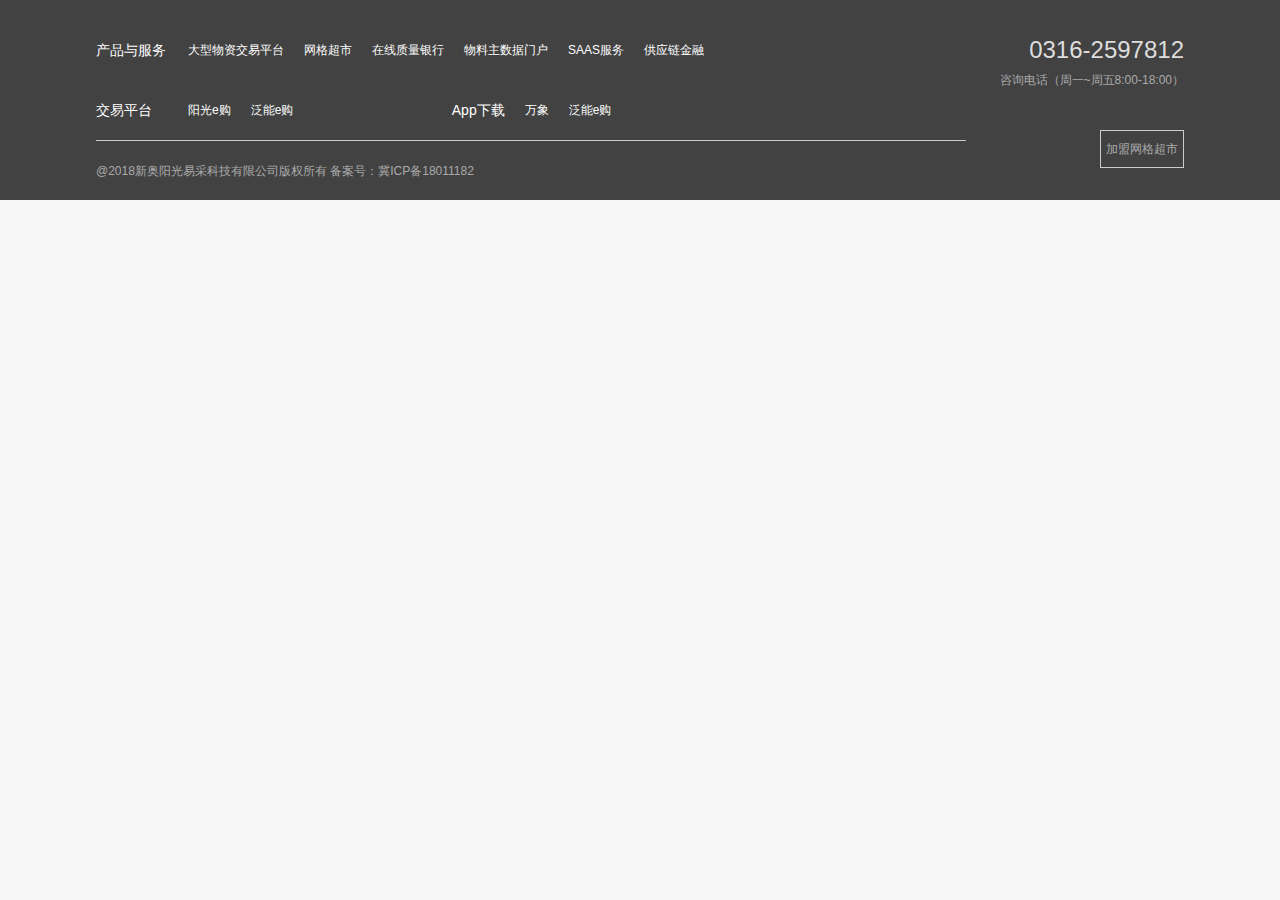
<file: 首页/foot.html>
<!DOCTYPE html>
<html>
	<head>
		<meta charset="UTF-8">
		<title></title>
		<link rel="stylesheet" href="http://static.qingtian.ygego.dev1/static/base/css3.0/base_WXorange.css">
		<link rel="stylesheet" href="css/base_WXorange.css" />
		<!--<link rel="stylesheet" href="css/headfoot.css" />-->
		<link rel="stylesheet" href="css/index.css" />
		<script type="text/javascript" src="js/jquery.js" ></script>
		<script type="text/javascript" src="js/public.js" ></script>
		<script type="text/javascript" src="js/docassistant.js" ></script>
		<script type="text/javascript" src="js/reqConfig.js" ></script>
		<style type="text/css">
			.qq a{
				color: #FFFFFF;
			}
		</style>
	</head>
	<body>
		<div class="indexBox_foot">
				<div class="indexBox_foot_part">
					<div class="indexBox_foot_part_leftPart">
						<div class="" style="border-bottom: 1px solid #ccc;">
							<dl class="dlOne" style="overflow: hidden;">
								<dt>产品与服务</dt>
								<dd class="qq"><a>大型物资交易平台</a></dd>
								<dd class="qq"><a>网格超市</a></dd>
								<dd class="qq"><a>在线质量银行</a></dd>
								<dd class="qq"><a>物料主数据门户</a></dd>
								<dd class="qq"><a>SAAS服务</a></dd>
								<dd class="qq"><a>供应链金融</a></dd>
							</dl>
							<dl class="dlTwo" style="overflow: hidden;">
								<dt>交易平台</dt>
								<dd class="qq"><a class="transaction" href="javascript:;">阳光e购</a></dd>
								<dd class="qq"><a href="javascript:;">泛能e购</a></dd>
								<dd class="qq"></dd>
								<dd class="qq" style="margin-left: 18.2%;font-size: 14px;color: #FFFFFF;letter-spacing: 0;"><a>App下载</a></dd>
								<dd class="qq"><a>万象</a></dd>
								<dd class="qq"><a href="javascript:;">泛能e购</a></dd>
							</dl>
						</div>
						<p style="padding-top: 20px;color: #aaa;">
							<span id="">
								@2018新奥阳光易采科技有限公司版权所有 备案号：冀ICP备18011182
							</span>
						</p>
					</div>
					<div class="indexBox_foot_part_rightPart">
						<p id="tle">
							0316-2597812
						</p>
						<p id="time">
							咨询电话（周一~周五8:00-18:00）
						</p>
						<a style="float: right;margin-left: 51px;"> 加盟网格超市</a>
					</div>
				</div>
			</div>
	</body>
</html>
</file>
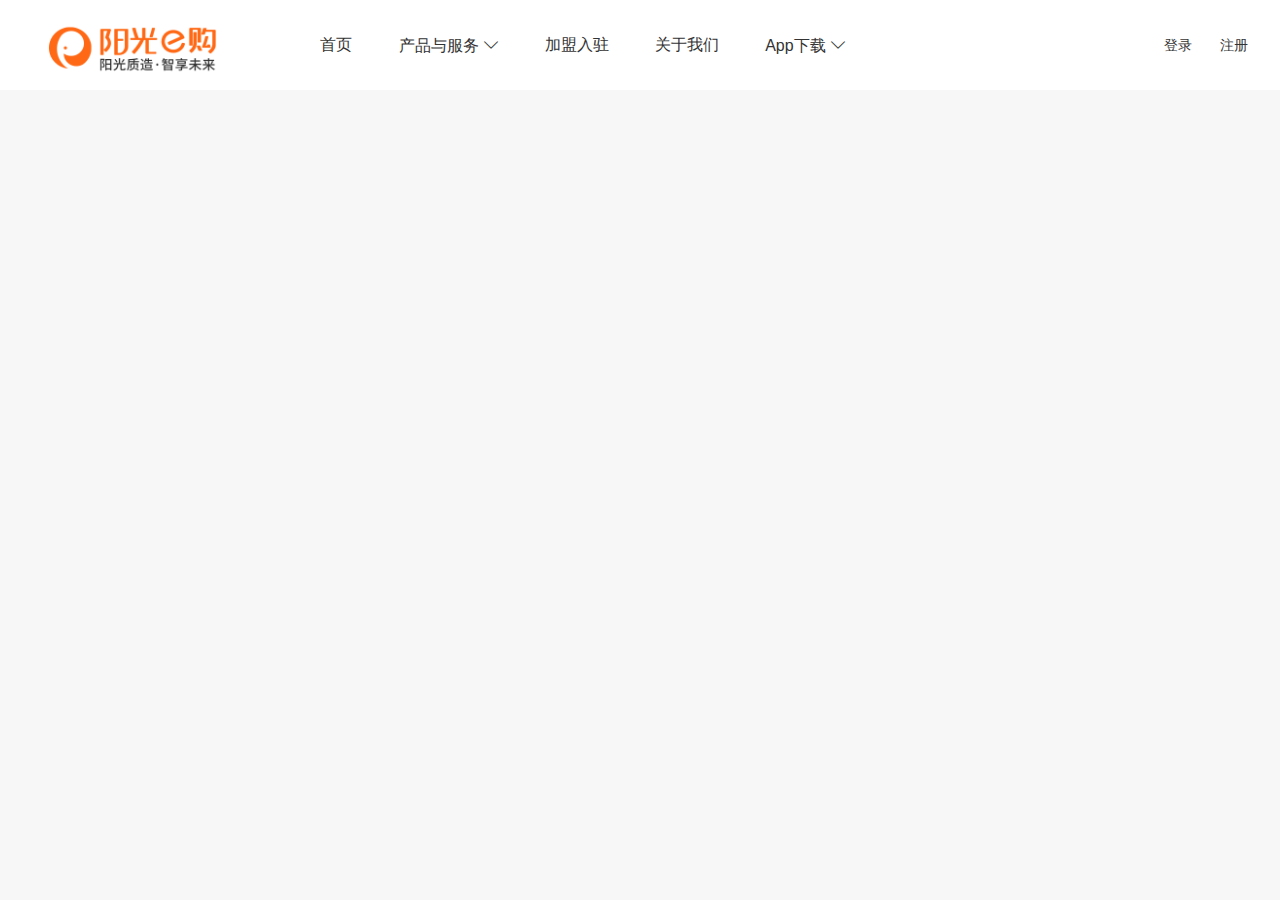
<file: 首页/head.html>
<!DOCTYPE html>
<html>
	<head>
		<meta charset="UTF-8">
		<title></title>
		<link rel="stylesheet" href="css/base_WXorange.css" />
		<link rel="stylesheet" href="iconfont/iconfont.css" />
		<link rel="stylesheet" href="css/index.css" />
		<script type="text/javascript" src="js/jquery.js" ></script>
		<script type="text/javascript" src="js/public.js" ></script>
		<script type="text/javascript" src="js/docassistant.js" ></script>
		<script type="text/javascript" src="js/reqConfig.js" ></script>
		
		
		<script type="text/javascript">
			
//			$(function(){
//				console.log(window.location.href)
//				$("#logon").on("click",function(){
//		        	jumpUrl(goHref("http://business-workbench.qingtian.ygego.dev1/wanxiang/memberManage/curPub/html-www-gulp/loginIndex.html?jumpPath="+encodeURIComponent(window.location.href)),1,0)	
//	            })
//			
//				
//				if(jsonReqHeaderData.sid!=""){
//				    getAjaxResult("/rest/api/26463/baseInfo", "POST",{}, "userinfo(data)");
//				    $('.baseInfo').css({'display':'block'})
//				    $('.loginBox').css({'display':'none'})
//				    var urlCode = jsonReqHeaderData.sid;
//					$(".daxing").on("click",function(){
////						console.log(urlCode)
//						jumpUrl('http://localhost:8051/static/project/subpage/html-www/productService.html?sid='+urlCode,1,0)
//					})
//				}
////				setCookie("sid",sid,jsonReqHeaderData);
//				
//			})
//			
//			function userinfo (data) {
//				
//				var datas = JSON.parse(data)
//				console.log(datas)
//				$('#InfoBox').text(datas.rspBody.accountName)
//			}
//			$(function(){
//					$("#register").on("click",function(){
//		        	jumpUrl(goHref("http://business-workbench.qingtian.ygego.dev1/wanxiang/memberManage/curPub/html-www-gulp/userRegistered.html?jumpPath="+encodeURIComponent(window.location.href)),1,0)	
//	         })
//			})
			
		</script>
	</head>
	<body>
		<div class="indexBox_head">
				<div class="indexBox_head_logo fl" style="width: 172px;">
					<a><img src="img/logo.png"/></a>
				</div>
				<div class="indexBox_head_nav fl">
					<ul>
						<li><a class="bb">首页</a></li>
						<li class="pullDown">
							<a class="bb">
								<span id="">
									产品与服务
								</span>
								<i class="icon iconfont ego-down_16px"></i>
							</a>
							<ul class="pullDownList">
								<li><a class="bb daxing" href="javascript:;">大型物资设备交易平台</a></li>
								<li><a class="bb">网格超市</a></li>
								<li><a class="bb">在线质量数据银行</a></li>
								<li><a class="bb">物料主数据门户</a></li>
								<li><a class="bb">SAAS应用</a></li>
								<li><a class="bb">供应链应用</a></li>
							</ul>
						</li>
						<li><a class="bb">加盟入驻</a></li>
						<li><a class="bb">关于我们</a></li>
						<li class="appPullDown">
							<a class="bb" href="javascript:;">
								<span id="">
									App下载
								</span>
								<i class="icon iconfont ego-down_16px"></i>
							</a>
							<ul class="appPullDownList">
								<li><a class="bb">万象</a></li>
								<li><a class="bb">阳光智库</a></li>
							</ul>
						</li>
					</ul>
				</div>
				<div class="indexBox_head_login loginBox fr" style="width: 7%;">
					<a id="logon" style="margin-right: 25px;" href="javascript:;">登录</a>
					<a id="register" href="javascript:;">注册</a>
				</div>
				<div class="indexBox_head_login baseInfo fr" style="color: orange; width: 7%;display: none;height: 100%;line-height: 90px;">
					你好
					<span id="InfoBox" style="color: #000000;">
						
					</span>
				<div>
			</div>
			
	</body>
</html>
</file>
<file: 首页/css/base_WXorange.css>
@charset "UTF-8";
/*注意，同一色值可能出现两次，请选用正确的色值。如背景颜色#f7f7f7清用$bf7,不能用cf7*/
/*肤色主调色*/
/*常用公共颜色，背景色和字体颜色统一的*/
/* c1-c4是当前主题色的渐进色 */
/*非渐进色*/
/*deep green*/
/*very deep green*/
/*deep yellow*/
/*deep red*/
/*light green*/
/*light yellow*/
/*light red*/
/*light pink*/
/*字体颜色 可能出现字体颜色变，但背景对应色不变的。例如字体ccc变为字体ddd，但背景色ccc不变的情况*/
/*背景颜色*/
/*元素特有颜色,比如输入框边框，表格边框*/
/*按钮/输入框边框*/
/*按钮/输入框边框*/
/*按钮/输入框边框*/
/* =============== 重新定义Html元素 =============== */
html, body, div, ul, ol, li, dl, dt, dd, h1, h2, h3, h4, h5, h6, pre, form, p, blockquote, fieldset, input { padding: 0; margin: 0; list-style: none; }

h1, h2, h3, h4, h5, h6, b, pre, code, address, caption, cite, code, em, strong, table, th, td { font-size: 1em; font-style: normal; font-weight: normal; }

strong { font-weight: bold; }

ul, ol { list-style: none outside none; }

fieldset, img { border: medium none; vertical-align: middle; }

caption, th { text-align: left; }

table { border-collapse: collapse; border-spacing: 0; }

body { font: 12px/20px "Microsoft Yahei", arial, 宋体, "Helvetica Neue", Helvetica, STHeiTi, sans-serif; color: #333; background: #f7f7f7 none repeat scroll 0 0; min-width: 1200px; }

input, select, textarea, button { font: 12px/20px "Microsoft Yahei", Tahoma, Helvetica, Arial, "\5b8b\4f53", sans-serif; }

i, cite, em { font-style: normal; /*color:$mc;*/ }

input, button, select, textarea { outline: none; border-style: none; }

button, input[type="button"] { cursor: pointer; }

button:disabled, input[type="button"]:disabled { background-color: #e5e5e5; }

input::-webkit-input-placeholder, textarea::-webkit-input-placeholder { color: #ccc; font-family: "Microsoft Yahei", "Helvetica Neue", Helvetica, Arial, sans-serif; }

input:-moz-placeholder, textarea:-moz-placeholder { color: #ccc; font-family: "Microsoft Yahei", "Helvetica Neue", Helvetica, Arial, sans-serif; }

input::-moz-placeholder, textarea::-moz-placeholder { color: #ccc; font-family: "Microsoft Yahei", "Helvetica Neue", Helvetica, Arial, sans-serif; }

input:-ms-input-placeholder, textarea:-ms-input-placeholder { color: #ccc; font-family: "Microsoft Yahei", "Helvetica Neue", Helvetica, Arial, sans-serif; }

input[type="text"]:focus, input[type="password"]:focus, input.text:focus, input.password:focus, textarea:focus { color: #333; border-color: #ff6915; box-shadow: 0 0 0 2px rgba(241, 68, 0, 0.15); outline: 0 none; }

html { /*min-height:101%;*/ }

/* 链接 */
a { color: #ff6915; text-decoration: none; outline: medium none; -webkit-transition-property: color; -webkit-transition-duration: 0.3s; -webkit-transition-timing-function: ease; }

a:link, a:visited, a:active { text-decoration: none; }

a:hover { text-decoration: underline; color: #ff6915; }

a.link-grey { text-decoration: underline; color: #666 !important; }

a.link-grey:hover { color: #ff6915 !important; text-decoration: underline; }

a.link-33 { text-decoration: none; color: #333; }

a.link-33:hover { color: #ff6915; }

a.link-33-line { text-decoration: underline; color: #333; }

a.link-33-line:hover { color: #ff6915; }

a.link-66 { text-decoration: underline; color: #666; }

a.link-66:hover { color: #ff6915; }

a.link-epgrey { color: #5B6E84; }

a.link-epgrey:hover { color: #5B6E84; text-decoration: underline; }

/* 超出隐藏（需要再设置宽高） */
.over_hidden { display: block; overflow-x: hidden; overflow-y: hidden; text-overflow: ellipsis; white-space: nowrap; }

/* input放大by input_max.js */
.parentCls { display: inline-block; *display: inline; *zoom: 1; }

.js-max-input { font-size: 20px; color: #F40; background: #FFFAE5; white-space: nowrap; padding: 7px; border: solid 1px #FFD2B2; }

/* Clearfix,避免因子元素浮动而导致的父元素高度缺失能问题 */
.clearfix { *zoom: 1; }

.clearfix:after, .clearfix:before { content: " "; display: table; }

.clearfix:after { height: 0; line-height: 0; visibility: hidden; clear: both; }

.clearfix:after, .clearfix:before { content: " "; display: table; }

.clearfix:after { height: 0; line-height: 0; visibility: hidden; clear: both; }

html[xmlns] .clearfix { display: block; }

* html .clearfix { height: 1%; }

* + html .clearfix { height: 1%; }

time { color: #777; }

/* ========================== 为旧版本浏览器格式化Html5元素 ========================== */
article, aside, dialog, footer, header, section, footer, nav, figure, menu { display: block; }

/*文字排版
******************************/
.f12 { font-size: 12px !important; }

.f13 { font-size: 13px !important; }

.f14 { font-size: 14px !important; }

.f16 { font-size: 16px !important; }

.f18 { font-size: 18px !important; }

.f20 { font-size: 20px !important; }

.f24 { font-size: 24px !important; }

.fb { font-weight: bold !important; }

.fn { font-weight: normal !important; }

.t2 { text-indent: 2em; }

.lh150 { line-height: 150% !important; }

.lh180 { line-height: 180% !important; }

.lh200 { line-height: 200% !important; }

.unl { text-decoration: underline; }

.no_unl { text-decoration: none; }

.noborder { border-style: none !important; border-width: 0 !important; }

/* 元素性质转换 */
.to-b { display: block !important; }

.to-ib { display: inline-block !important; }

/*定位
******************************/
.tl { text-align: left !important; }

.tc { text-align: center !important; }

.tr { text-align: right !important; }

.bc { margin-right: auto; margin-left: auto; }

.fl { float: left; display: inline; }

.fr { float: right !important; display: inline; }

.cb { clear: both; }

.cl { clear: left; }

.cr { clear: right; }

.vm { vertical-align: middle; }

.vt { vertical-align: top; }

.pr { position: relative !important; }

.pa { position: absolute !important; }

.abs-right { position: absolute; right: 0; }

.zoom { zoom: 1; }

/*.hidden { visibility:hidden;}*/
.none { display: none; }

.clear { clear: both; height: 0; font-size: 0; line-height: 0; }

/*长度高度
******************************/
.w10 { width: 10px; }

.w20 { width: 20px; }

.w30 { width: 30px; }

.w40 { width: 40px !important; }

.w50 { width: 50px !important; }

.w60 { width: 60px !important; }

.w65 { width: 65px !important; }

.w70 { width: 70px !important; }

.w80 { width: 80px !important; }

.w90 { width: 90px !important; }

.w100 { width: 100px !important; }

.w110 { width: 110px !important; }

.w120 { width: 120px !important; }

.w130 { width: 130px !important; }

.w150 { width: 150px !important; }

.w160 { width: 160px !important; }

.w180 { width: 180px !important; }

.w200 { width: 200px !important; }

.w210 { width: 210px !important; }

.w220 { width: 220px !important; }

.w230 { width: 230px !important; }

.w240 { width: 240px !important; }

.w250 { width: 250px !important; }

.w270 { width: 270px !important; }

.w300 { width: 300px !important; }

.w340 { width: 340px !important; }

.w380 { width: 380px !important; }

.w400 { width: 400px !important; }

.w450 { width: 450px !important; }

.w500 { width: 500px !important; }

.w530 { width: 530px !important; }

.w600 { width: 600px !important; }

.w700 { width: 700px !important; }

.w780 { width: 780px !important; }

.w800 { width: 800px !important; }

.w { width: 100% !important; }

.h12 { height: 12px !important; }

.h20 { height: 20px !important; }

.h30 { height: 30px !important; }

.h40 { height: 40px !important; }

.h50 { height: 50px !important; }

.h80 { height: 80px !important; }

.h100 { height: 100px !important; }

.h200 { height: 200px !important; }

.h500 { height: 500px !important; }

.h { height: 100% !important; }

.hauto { height: auto !important; }

/*边距
******************************/
.m0 { margin: 0 !important; }

.m10 { margin: 10px !important; }

.m15 { margin: 15px !important; }

.m30 { margin: 30px !important; }

.mt5 { margin-top: 5px !important; }

.mt10 { margin-top: 10px !important; }

.mt15 { margin-top: 15px !important; }

.mt20 { margin-top: 20px !important; }

.mt25 { margin-top: 25px !important; }

.mt30 { margin-top: 30px !important; }

.mt40 { margin-top: 40px !important; }

.mt50 { margin-top: 50px !important; }

.mt100 { margin-top: 100px !important; }

.mb5 { margin-bottom: 5px !important; }

.mb10 { margin-bottom: 10px !important; }

.mb15 { margin-bottom: 15px !important; }

.mb20 { margin-bottom: 20px !important; }

.mb25 { margin-bottom: 25px !important; }

.mb30 { margin-bottom: 30px !important; }

.mb40 { margin-bottom: 40px !important; }

.mb50 { margin-bottom: 50px !important; }

.mb100 { margin-bottom: 100px !important; }

.mb150 { margin-bottom: 150px !important; }

.ml5 { margin-left: 5px !important; }

.ml10 { margin-left: 10px !important; }

.ml15 { margin-left: 15px !important; }

.ml20 { margin-left: 20px !important; }

.ml30 { margin-left: 30px !important; }

.ml50 { margin-left: 50px !important; }

.ml100 { margin-left: 100px !important; }

.ml200 { margin-left: 200px !important; }

.mr5 { margin-right: 5px !important; }

.mr10 { margin-right: 10px !important; }

.mr15 { margin-right: 15px !important; }

.mr20 { margin-right: 20px !important; }

.mr30 { margin-right: 30px !important; }

.mr40 { margin-right: 40px !important; }

.mr50 { margin-right: 50px !important; }

.mr100 { margin-right: 100px !important; }

/*边距
******************************/
.p10 { padding: 10px !important; }

.p15 { padding: 15px !important; }

.p30 { padding: 30px !important; }

.pt5 { padding-top: 5px !important; }

.pt10 { padding-top: 10px !important; }

.pt15 { padding-top: 15px !important; }

.pt20 { padding-top: 20px !important; }

.pt30 { padding-top: 30px !important; }

.pt50 { padding-top: 50px !important; }

.pt100 { padding-top: 100px !important; }

.pb5 { padding-bottom: 5px !important; }

.pb10 { padding-bottom: 10px !important; }

.pb15 { padding-bottom: 15px !important; }

.pb20 { padding-bottom: 20px !important; }

.pb30 { padding-bottom: 30px !important; }

.pb50 { padding-bottom: 50px !important; }

.pb100 { padding-bottom: 100px !important; }

.pl0 { padding-left: 0 !important; }

.pl5 { padding-left: 5px !important; }

.pl10 { padding-left: 10px !important; }

.pl15 { padding-left: 15px !important; }

.pl20 { padding-left: 20px !important; }

.pl30 { padding-left: 30px !important; }

.pl40 { padding-left: 40px !important; }

.pl50 { padding-left: 50px !important; }

.pl100 { padding-left: 100px !important; }

.pr5 { padding-right: 5px !important; }

.pr10 { padding-right: 10px !important; }

.pr15 { padding-right: 15px !important; }

.pr20 { padding-right: 20px !important; }

.pr30 { padding-right: 30px !important; }

.pr40 { padding-right: 40px !important; }

.pr50 { padding-right: 50px !important; }

.pr80 { padding-right: 80px !important; }

.pr100 { padding-right: 100px !important; }

.hr { font-size: 1px; display: block; height: 0; margin: 12px 0; border-top: 1px solid #E3E3E3; overflow: hidden; }

.hr-double { height: 1px; border-top: 1px solid #E3E3E3; border-bottom: 1px solid #E3E3E3; }

.hr8 { margin: 8px 0 !important; }

.hr12 { margin: 12px 0 !important; }

.hr16 { margin: 16px 0 !important; }

.hr18 { margin: 18px 0 !important; }

.hr24 { margin: 24px 0 !important; }

.hr32 { margin: 32px 0 !important; }

.hr.dotted { border-top-style: dotted; }

.hr-double.dotted { border-bottom-style: dotted; }

/*橙色web主色*/
/*命名规则 由fc1-fc4,bg1-bg4等颜色逐渐变浅*/
/*1.字体*/
.fc-main { color: #ff6915 !important; }

.fc1 { color: #d83d00 !important; }

.fc2 { color: #ff9b63 !important; }

.fc3 { color: #fbdacc !important; }

.fc4 { color: #fff5ee !important; }

/*公共字体颜色*/
.fc-themeRed { color: #ff6915; }

.fc-themeBlue { color: #00A1FF; }

.fc-epGrey { color: #5B6E84; }

.fc-33 { color: #333 !important; }

.fc-66 { color: #666 !important; }

.fc-47 { color: #475669 !important; }

.fc-99 { color: #999 !important; }

.fc-cc { color: #ccc !important; }

.fc-ff { color: #fff !important; }

.fc-e5 { color: #e5e5e5 !important; }

.fc-f7 { color: #f7f7f7 !important; }

.fc-c0 { color: #c0ccda !important; }

.fc-e2 { color: #e2062c !important; }

.fc-4a { color: #4A4A4A !important; }

.fc-2a { color: #2A2A2A !important; }

.fc-15 { color: #151515 !important; }

.fc-ffa { color: #ffa812 !important; }

.fc-028 { color: #ff6915 !important; }

.fc-228 { color: #228b22 !important; }

.fc-d83 { color: #d83d00 !important; }

/*2.背景色*/
.bg-main { background-color: #ff6915 !important; }

.bg1 { background-color: #d83d00 !important; }

.bg2 { background-color: #ff9b63 !important; }

.bg3 { background-color: #fbdacc !important; }

.bg4 { background-color: #fff5ee !important; }

/*公共背景色*/
.bg-themeRed { color: #ff6915; }

.bg-themeBlue { color: #ff6915; }

.bg-ff { background-color: #fff !important; }

.bg-dg { background-color: #228b22 !important; }

.bg-do { background-color: #ffa812 !important; }

.bg-dr { background-color: #e2062c !important; }

.bg-lg { background-color: #b8e986 !important; }

.bg-lo { background-color: #fff9a9 !important; }

.bg-lr { background-color: #ff6961 !important; }

.bg-99 { background-color: #999 !important; }

.bg-cc { background-color: #ccc !important; }

.bg-e5 { background-color: #e5e5e5 !important; }

.bg-f7 { background-color: #f7f7f7 !important; }

.bg-c0 { background-color: #c0ccda !important; }

.bg-f2 { background-color: #f2f2f2 !important; }

.bg-e5 { background-color: #e5e5e5 !important; }

.bg-lp { background-color: #fbdacc !important; }

/*3.边框*/
/*公共边框*/
.bd-main-1px { border: 1px solid #ff6915 !important; }

.bd-e5-1px { border: 1px solid #e5e5e5 !important; }

.bd-f7-1px { border: 1px solid #f7f7f7 !important; }

.bd-c0-1px { border: 1px solid #c0ccda !important; }

.bd-cc-1px { border: 1px solid #ccc !important; }

.bd-99-1px { border: 1px solid #999 !important; }

.bd-66-1px { border: 1px solid #666 !important; }

.bd-e2-1px { border: 1px solid #e2062c !important; }

/*右边框定义*/
.bdr-main-1px { border-right: 1px solid #ff6915 !important; }

.bdr-e5-1px { border-right: 1px solid #e5e5e5 !important; }

.bdr-f7-1px { border-right: 1px solid #f7f7f7 !important; }

.bdr-cc-1px { border-right: 1px solid #ccc !important; }

.bdr-99-1px { border-right: 1px solid #999 !important; }

.bdr-66-1px { border-right: 1px solid #666 !important; }

/*左边框定义*/
.bdl-main-1px { border-left: 1px solid #ff6915 !important; }

.bdl-e5-1px { border-left: 1px solid #e5e5e5 !important; }

.bdl-f7-1px { border-left: 1px solid #f7f7f7 !important; }

.bdl-cc-1px { border-left: 1px solid #ccc !important; }

.bdl-99-1px { border-left: 1px solid #999 !important; }

.bdl-66-1px { border-left: 1px solid #666 !important; }

/*上边框定义*/
.bdt-main-1px { border-top: 1px solid #ff6915 !important; }

.bdt-e5-1px { border-top: 1px solid #e5e5e5 !important; }

.bdt-f7-1px { border-top: 1px solid #f7f7f7 !important; }

.bdt-cc-1px { border-top: 1px solid #ccc !important; }

.bdt-99-1px { border-top: 1px solid #999 !important; }

.bdt-66-1px { border-top: 1px solid #666 !important; }

/*下边框定义*/
.bdb-main-1px { border-bottom: 1px solid #ff6915 !important; }

.bdb-e5-1px { border-bottom: 1px solid #e5e5e5 !important; }

.bdb-f7-1px { border-bottom: 1px solid #f7f7f7 !important; }

.bdb-cc-1px { border-bottom: 1px solid #ccc !important; }

.bdb-99-1px { border-bottom: 1px solid #999 !important; }

.bdb-66-1px { border-bottom: 1px solid #666 !important; }

/*4.橙色按钮*/
.btn-xl { background: #ff6915; border-radius: 4px; height: 40px; line-height: 40px; font-size: 14px; }

.btn-l { border-radius: 2px; height: 30px; line-height: 30px; }

.btn-s { border-radius: 1px; height: 24px; line-height: 24px; }

.btn-xs { border-radius: 1px; height: 22px; line-height: 22px; }

.btn-xl, .btn-l, .btn-s, .btn-xs { text-align: center; background: #ff6915; display: inline-block; color: #fff; padding-left: 18px; padding-right: 18px; border-radius: 2px; -moz-box-sizing: border-box; -webkit-box-sizing: border-box; -o-box-sizing: border-box; -ms-box-sizing: border-box; box-sizing: border-box; -webkit-transition-duration: 0s; }

.btn-xl:hover, .btn-l:hover, .btn-s:hover, .btn-xs:hover { background: #d83d00; text-decoration: none; cursor: pointer; color: #fff; }

.btn-outline { height: 30px; line-height: 30px; padding: 0 18px; display: inline-block; cursor: pointer; text-align: center; border-radius: 2px; -moz-box-sizing: border-box; -webkit-box-sizing: border-box; -o-box-sizing: border-box; -ms-box-sizing: border-box; box-sizing: border-box; -webkit-transition-duration: 0s; }

.btn-outline { border: 1px solid #c0ccda; color: #333; background-color: #fff; }

.btn-outline-xs { border-radius: 2px; border: 1px solid #ff6915; padding: 1px 7px; display: inline-block; text-align: center; color: #ff6915; font-size: 12px; }

.btn-outline-lighton { border: 1px solid #ff6915; color: #ff6915; background-color: #fff; }

.btn-outline-xl { border-radius: 4px; padding: 0 18px; height: 40px; text-align: center; line-height: 40px; display: inline-block; border: 1px solid #c0ccda; background-color: #fff; cursor: pointer; font-size: 14px; -moz-box-sizing: border-box; -webkit-box-sizing: border-box; -o-box-sizing: border-box; -ms-box-sizing: border-box; box-sizing: border-box; -webkit-transition-duration: 0s; }

.btn-outline-xl, .btn-outline, .btn-outline-lighton, .btn-outline-xs { -webkit-transition-duration: 0s; }

.btn-outline:hover, .btn-outline-xl:hover, .btn-outline-lighton:hover, .btn-outline-xs:hover { color: #d83d00; border: 1px solid #d83d00; background-color: #fff; text-decoration: none; }

.btn-outline:active, .btn-outline-xl:active, .btn-outline-lighton:active, .btn-outline-xs:active { color: #d83d00; border: 1px solid #d83d00; background-color: #fff; text-decoration: none; }

button.btn-outline-xl { height: 40px; line-height: 40px; }

/*弹框按钮*/
.btn-popup-sure { height: 30px; background-color: #ff6915; line-height: 30px; color: #fff; display: inline-block; border-radius: 1px; padding: 0 22px; cursor: pointer; }

.btn-popup-sure:hover { background-color: #d83d00; text-decoration: none; color: #fff; }

.btn-popup-cancel { height: 28px; background-color: #ff6915; line-height: 28px; color: #fff; display: inline-block; background: #f7f7f7; border: 1px solid #e5e5e5; border-radius: 1px; color: #333; padding: 0 22px; cursor: pointer; }

.btn-popup-cancel:hover { color: #ff6915; border: 1px solid #ff6915; text-decoration: none; }

button.btn-popup-sure, button.btn-popup-cancel { height: 30px; }

.popbtns { padding: 10px; }

.popbtns button { margin-left: 10px; float: right; }

.btnOne { background: #ff6915 !important; }

.btnOne:hover { background-color: #d83d00 !important; }

.btnSecond:hover { color: #ff6915 !important; border: 1px solid #ff6915 !important; text-decoration: none; }

/*公共按钮*/
.btn-success { background-color: #99D34B; }

.btn-warn { background-color: #ffa812; }

.btn-danger { background-color: #e2062c; }

.btn-disabled { background-color: #e5e5e5; cursor: not-allowed !important; }

.btn-success, .btn-warn, .btn-danger, .btn-disabled { min-width: 80px; height: 30px; line-height: 30px; text-align: center; color: #fff; padding-left: 18px; padding-right: 18px; box-sizing: border-box; display: inline-block; cursor: pointer; text-decoration: none; -webkit-transition-duration: 0s; }

.btn-success:hover, .btn-warn:hover, .btn-danger:hover, .btn-disabled:hover { text-decoration: none; color: #fff; }

/* 灰色填充按钮*/
.btn-greyfull { padding: 0 18px; height: 30px; background: #f7f7f7; border: 1px solid #ccc; border-radius: 2px; line-height: 30px; display: inline-block; color: #333; text-align: center; cursor: pointer; -moz-box-sizing: border-box; -webkit-box-sizing: border-box; -o-box-sizing: border-box; -ms-box-sizing: border-box; box-sizing: border-box; -webkit-transition-duration: 0s; }

.btn-greyfull-xl { padding: 0 18px; height: 40px; background: #f7f7f7; border: 1px solid #ccc; border-radius: 2px; line-height: 40px; display: inline-block; color: #333; text-align: center; cursor: pointer; font-size: 14px; -moz-box-sizing: border-box; -webkit-box-sizing: border-box; -o-box-sizing: border-box; -ms-box-sizing: border-box; box-sizing: border-box; -webkit-transition-duration: 0s; }

.btn-greyfull:hover, .btn-greyfull-xl:hover { color: #ff6915; border: 1px solid #ff6915; }

.btn-greyfull:active, .btn-greyfull-xl:active { border: 1px solid #d83d00; color: #d83d00; }

button.btn-greyfull { height: 30px; line-height: 30px; padding: 0 18px; background: #f7f7f7; border: 1px solid #ccc; border-radius: 2px; display: inline-block; color: #333; text-align: center; cursor: pointer; }

button.btn-greyfull-xl { height: 40px; line-height: 40px; padding: 0 18px; background: #f7f7f7; border: 1px solid #ccc; border-radius: 2px; display: inline-block; color: #333; text-align: center; cursor: pointer; }

a.btn-greyfull:hover, a.btn-greyfull-xl:hover { transition: none; text-decoration: none; }

/*5.输入框的状态 - 公共*/
.input-xs { border: 1px solid #ccc; background-color: #fff; width: 68px; height: 28px; padding-left: 10px; color: #333; }

.input-xs:focus { border: 1px solid #ff6915; }

.input-xs[type="text"]:focus { border: 1px solid #d83d00; }

.input-s { border: 1px solid #ccc; background-color: #fff; width: 108px; height: 28px; padding-left: 10px; color: #333; }

.input-s:focus { border: 1px solid #ff6915; }

.input-s[type="text"]:focus { border: 1px solid #d83d00; }

.input-sm { border: 1px solid #ccc; background-color: #fff; /*width:138px;*/ height: 28px; padding-left: 10px; color: #333; }

.input-sm:focus { border: 1px solid #ff6915; }

.input-sm[type="text"]:focus { border: 1px solid #d83d00; }

.input-m { border: 1px solid #ccc; background-color: #fff; width: 168px; height: 28px; padding-left: 10px; color: #333; }

.input-m:focus { border: 1px solid #ff6915; }

.input-m[type="text"]:focus { border: 1px solid #d83d00; }

.input-l { border: 1px solid #ccc; background-color: #fff; width: 253px; height: 28px; padding-left: 10px; color: #333; }

.input-l:focus { border: 1px solid #ff6915; }

.input-l[type="text"]:focus { border: 1px solid #d83d00; }

select.input-l, select.input-sm, select.input-m, select.input-xs, select.input-s, button.input-l, button.input-sm, button.input-m, button.input-xs, button.input-s { height: 30px; }

/* 带单位输入框 */
.groupInput { display: inline-block; vertical-align: middle; }

.groupInput:after { clear: both; content: "."; display: block; height: 0; line-height: 0; visibility: hidden; }

.groupInput input { height: 30px; line-height: 32px; padding-left: 10px; width: 140px; border: 1px solid #ccc; float: left; }

.groupInput label { display: inline-block; min-width: 30px; padding: 0 5px; height: 30px; line-height: 30px; text-align: center; border: 1px solid #ccc; border-left: none; background: #eee; color: #666; float: left; }

/*公共矩形框尺寸,不定宽度*/
.std-size-autoW { border: 1px solid #ccc; height: 28px !important; padding: 0 10px; color: #333; line-height: 28px; }

.std-size-xs { border: 1px solid #ccc; height: 28px !important; line-height: 28px; padding: 0 10px; color: #333; width: 65px; }

/* select等标签默认有box-sizing:border-box的效果，需要特殊处理*/
select.std-size-autoW { height: 30px !important; }

select.std-size-xs { height: 30px !important; }

select.std-size-autoW { padding: 0 5px; }

/*一些icon图标*/
.val-success { width: 16px; height: 16px; display: inline-block; vertical-align: middle; margin-top: -5px; /*替换为精灵图时要做改变*/ background: url(http://www.qingtian.ygego.dev1/static/static/base/images/public-icons.png) -1px 0 no-repeat #228b22; border-radius: 8px; }

.val-error { width: 16px; height: 16px; display: inline-block; vertical-align: middle; margin-top: -5px; /*替换为精灵图时要做改变*/ background: url(http://www.qingtian.ygego.dev1/static/static/base/images/public-icons.png) -47px 0 no-repeat white; border-radius: 8px; }

.val-warn { width: 16px; height: 16px; display: inline-block; vertical-align: middle; margin-top: -5px; background: url(http://www.qingtian.ygego.dev1/static/static/base/images/public-icons.png) -93px 0 no-repeat white; border-radius: 8px; }

.success-icon { width: 25px; height: 25px; display: inline-block; vertical-align: middle; margin-top: -5px; background: url(http://www.qingtian.ygego.dev1/static/static/base/images/public-icons.png) -1px -56px no-repeat white; }

.success-icon-xl { width: 56px; height: 56px; display: inline-block; vertical-align: middle; margin-top: -5px; background: url(http://www.qingtian.ygego.dev1/static/static/base/images/public-icons.png) -281px -166px no-repeat; }

.warn-icon { width: 25px; height: 25px; display: inline-block; vertical-align: middle; margin-top: -5px; background: url(http://www.qingtian.ygego.dev1/static/static/base/images/public-icons.png) -55px -56px no-repeat white; }

.wrong-icon { width: 25px; height: 25px; display: inline-block; vertical-align: middle; margin-top: -5px; background: url(http://www.qingtian.ygego.dev1/static/static/base/images/public-icons.png) -109px -55px no-repeat white; }

.idea-icon { width: 25px; height: 25px; display: inline-block; vertical-align: middle; margin-top: -5px; background: url(http://www.qingtian.ygego.dev1/static/static/base/images/public-icons.png) -163px -55px no-repeat white; }

.x-icon { width: 15px; height: 15px; background: url(http://www.qingtian.ygego.dev1/static/static/base/images/symbol.png) -82px -36px no-repeat; display: inline-block; vertical-align: middle; }

.x-icon-l { width: 15px; height: 15px; background: url(http://www.qingtian.ygego.dev1/static/static/base/images/symbol.png) 2px -37px no-repeat; display: inline-block; vertical-align: middle; }

.plus-sign { width: 14px; height: 14px; display: inline-block; vertical-align: middle; margin-top: -5px; background: url("http://www.qingtian.ygego.dev1/static/static/base/images/public-icons.png") -338px 0 no-repeat white; border-radius: 8px; cursor: pointer; }

.plus-sign:hover { background: url("http://www.qingtian.ygego.dev1/static/static/base/images/public-icons.png") -382px 0 no-repeat white; }

.right-arrow { width: 14px; height: 14px; display: inline-block; vertical-align: middle; margin-top: -5px; background: url("http://www.qingtian.ygego.dev1/static/static/base/images/public-icons.png") -130px -350px no-repeat white; border-radius: 8px; cursor: pointer; }

.right-arrow:hover { background: url("http://www.qingtian.ygego.dev1/static/static/base/images/public-icons.png") -174px -350px no-repeat white; }

.minus-sign { width: 14px; height: 14px; display: inline-block; vertical-align: middle; margin-top: -5px; background: url("http://www.qingtian.ygego.dev1/static/static/base/images/public-icons.png") -250px 0 no-repeat white; border-radius: 8px; cursor: pointer; }

.minus-sign:hover { background: url("http://www.qingtian.ygego.dev1/static/static/base/images/public-icons.png") -294px 0 no-repeat white; }

.arrow-up, .arrow-down { width: 12px; height: 6px; position: relative; display: inline-block; overflow: hidden; }

.arrow-up:after, .arrow-down:after { content: "◇"; font-size: 22px !important; line-height: 22px !important; color: #999; position: absolute; left: 0; font-weight: bolder; }

.arrow-up:after { top: -5px; }

.arrow-down:after { top: -11px; }

.arrow-up2, .arrow-down2 { width: 14px; height: 8px; display: inline-block; }

.arrow-up2 { background: url("http://www.qingtian.ygego.dev1/static/static/base/images/symbol.png") -42px -312px no-repeat; }

.arrow-down2 { background: url("http://www.qingtian.ygego.dev1/static/static/base/images/symbol.png") 0 -312px no-repeat; }

.order-arrow-none { width: 10px; height: 14px; display: inline-block; background: url("http://www.qingtian.ygego.dev1/static/static/base/images/public-icons.png") -137px -1px no-repeat; }

.order-arrow-up { width: 10px; height: 14px; display: inline-block; background: url("http://www.qingtian.ygego.dev1/static/static/base/images/public-icons.png") -240px -31px no-repeat; }

.order-arrow-down { width: 10px; height: 14px; display: inline-block; background: url("http://www.qingtian.ygego.dev1/static/static/base/images/public-icons.png") -203px -31px no-repeat; }

.slide-opt { width: 100%; position: absolute; top: 50%; left: 0; margin-top: -20px; box-sizing: border-box; height: 40px; }

.slide-opt .arrow-left-l { position: absolute; left: 10px; }

.slide-opt .arrow-right-l { position: absolute; right: 10px; }

.arrow-left-l { width: 20px; height: 40px; display: inline-block; /*  position: absolute;*/ /* left: 10 px;*/ background: url("http://www.qingtian.ygego.dev1/static/static/base/images/symbol.png") -30px -238px no-repeat; }

.arrow-right-l { width: 20px; height: 40px; display: inline-block; /*position: absolute;*/ /*right: 10 px;*/ background: url("http://www.qingtian.ygego.dev1/static/static/base/images/symbol.png") -73px -238px no-repeat; }

.help-phone { width: 27px; height: 27px; background: url("http://www.qingtian.ygego.dev1/static/static/base/images/public-icons.png") 0 -997px no-repeat; display: inline-block; }

.help-tel { width: 27px; height: 27px; background: url("http://www.qingtian.ygego.dev1/static/static/base/images/public-icons.png") -53px -997px no-repeat; display: inline-block; }

.help-time { width: 27px; height: 27px; background: url("http://www.qingtian.ygego.dev1/static/static/base/images/public-icons.png") -107px -997px no-repeat; display: inline-block; }

.help-mobile { width: 22px; height: 30px; background: url("http://www.qingtian.ygego.dev1/static/static/base/images/public-icons.png") -126px -1119px no-repeat; display: inline-block; }

.identify-phone { width: 25px; height: 25px; background: url("http://www.qingtian.ygego.dev1/static/static/base/images/public-icons.png") -1px -300px no-repeat; display: inline-block; }

.identify-phone-on { background: url("http://www.qingtian.ygego.dev1/static/static/base/images/public-icons.png") -163px -300px no-repeat; }

.identify-v { width: 25px; height: 25px; background: url("http://www.qingtian.ygego.dev1/static/static/base/images/public-icons.png") -84px -330px no-repeat; display: inline-block; }

.identify-v-on { background: url("http://www.qingtian.ygego.dev1/static/static/base/images/public-icons.png") -217px -300px no-repeat; }

.identify-flower { width: 25px; height: 25px; background: url("http://www.qingtian.ygego.dev1/static/static/base/images/public-icons.png") -138px -331px no-repeat; display: inline-block; }

.identify-flower-on { background: url("http://www.qingtian.ygego.dev1/static/static/base/images/public-icons.png") -300px -331px no-repeat; }

.searchRS_what { display: inline-block; width: 130px; height: 132px; background: url("http://www.qingtian.ygego.dev1/static/static/base/images/public-icons.png") -299px -1178px no-repeat; }

.searchRS_notHappy { display: inline-block; width: 130px; height: 132px; margin-left: 11px; background: url("http://www.qingtian.ygego.dev1/static/static/base/images/public-icons.png") -137px -1178px no-repeat; }

.searchRS_crash { display: inline-block; width: 130px; height: 132px; background: url("http://www.qingtian.ygego.dev1/static/static/base/images/public-icons.png") 16px -1178px no-repeat; }

.vertical-line { display: inline-block; heigth: 100%; border-left: 1px solid #e5e5e5; position: absolute; left: 50%; top: 0; width: 1px; box-sizing: border-box; }

.eye-open { width: 18px; height: 16px; display: inline-block; background: url("http://www.qingtian.ygego.dev1/static/static/base/images/public-icons.png") -46px -350px; }

.eye-close { width: 18px; height: 16px; display: inline-block; background: url("http://www.qingtian.ygego.dev1/static/static/base/images/public-icons.png") 0 -350px; }

.loca-icon { width: 16px; height: 18px; display: inline-block; background: url("http://www.qingtian.ygego.dev1/static/static/base/images/public-icons.png") -90px -348px; }

.up-level { width: 18px; height: 20px; display: inline-block; background: url("http://www.qingtian.ygego.dev1/static/static/base/images/public-icons.png") 0 -391px; }

.talk-icon-out { width: 17px; height: 18px; display: inline-block; background: url("http://www.qingtian.ygego.dev1/static/static/base/images/public-icons.png") -147px -393px; cursor: pointer; margin: -4px 8px; }

.talk-icon-on { width: 17px; height: 18px; display: inline-block; background: url("http://www.qingtian.ygego.dev1/static/static/base/images/public-icons.png") -101px -393px; cursor: pointer; margin: -4px 8px; }

.down-arrowMark { width: 8px; height: 14px; display: inline-block; background: url("http://www.qingtian.ygego.dev1/static/static/base/images/public-icons.png") -231px -395px; }

.up-arrowMark { width: 8px; height: 14px; display: inline-block; background: url("http://www.qingtian.ygego.dev1/static/static/base/images/public-icons.png") -193px -395px; }

.lostUse-icon { width: 66px; height: 40px; display: inline-block; background: url("http://www.qingtian.ygego.dev1/static/static/base/images/public-icons.png") 1px -1337px; }

.Notextin { background-color: #f7f7f7; color: #ccc; font-family: "Microsoft Yahei", "Helvetica Neue", Helvetica, Arial, sans-serif; }

.onlyread { background-color: #f7f7f7; color: #333; font-family: "Microsoft Yahei", "Helvetica Neue", Helvetica, Arial, sans-serif; }

.filterBy { background: #f7f7f7; border: 1px solid #e5e5e5; height: 38px; line-height: 38px; }

.filterBy .orderRuleBy span { display: inline-block; padding: 0 10px; border-right: 1px solid #e5e5e5; height: 38px; float: left; cursor: pointer; }

.orderRuleBy span.order-select { background-color: #fff; color: #ff6915; }

.filterBy .order-arrow-none, .filterBy .order-arrow-up, .filterBy .order-arrow-down { vertical-align: middle; margin-top: -2px; margin-left: 2px; }

/*购买数量*/
.en-stock { display: inline-block; }

.en-stock .en-minus, .en-stock .en-plus { width: 28px; height: 28px; background: #e5e5e5; border: 1px solid #ccc; display: block; vertical-align: top; float: left; line-height: 28px; color: #666; text-align: center; font-size: 22px; text-decoration: none; }

.en-stock .en-minus { font-size: 33px; line-height: 26px; }

.en-stock .en-text { border-top: 1px solid #ccc; border-bottom: 1px solid #ccc; height: 28px; width: 52px; padding-left: 10px; padding-right: 10px; float: left; text-align: center; }

.en-stock .en-stock-disabled { cursor: not-allowed; color: #ccc; }

/*5.徽章元素*/
.badge-item { min-width: 83px; height: 28px; background: #FFFFFF; border: 1px solid #ff6915; display: inline-block; text-align: center; padding-left: 10px; padding-right: 10px; position: relative; line-height: 28px; color: #ff6915; }

.badge-item-num { border-radius: 9px; padding: 9px 5px; display: inline-block; background-color: #e2062c; color: #fff; position: absolute; top: -9px; right: -9px; line-height: 0 !important; }

/*没有数字是的小红点*/
.badge-item-nonum { padding: 6px 2px; top: -6px; right: -6px; }

/*6.组件-选项卡*/
.tabMenu-one { background: #f7f7f7; border: 1px solid #e5e5e5; width: 100%; box-sizing: border-box; }

.tabMenu-one:after { content: ""; height: 0; line-height: 0; visibility: hidden; clear: both; display: block; }

.tabMenu-one li { height: 47px; float: left; cursor: pointer; }

.tabMenu-one li span { min-width: 90px; padding: 0px 20px; box-sizing: border-box; color: #666; text-align: center; height: 20px; display: block; border-right: 1px solid #e5e5e5; margin-top: 14px; margin-bottom: 14px; margin-right: -1px; }

.tabMenu-one li.current, .tabMenu-one li.tabTitLi { border-top: 2px solid #ff6915; color: #ff6915; margin: -1px 0 0 -1px; background-color: #fff; border-right: 1px solid #e5e5e5; border-left: 1px solid #e5e5e5; }

.tabMenu-one li.current span, .tabMenu-one li.tabTitLi span { margin-top: 13px; color: #ff6915; }

.tabMenu-two { background: #fff; border-bottom: 2px solid #e5e5e5; width: 100%; box-sizing: border-box; }

.tabMenu-two:after { content: ""; height: 0; line-height: 0; visibility: hidden; clear: both; display: block; }

.tabMenu-two li { height: 47px; float: left; cursor: pointer; }

.tabMenu-two li span { min-width: 90px; font-size: 14px; padding: 0px 20px; box-sizing: border-box; color: #666; text-align: center; height: 20px; display: block; margin-top: 14px; margin-bottom: 14px; margin-right: -1px; }

.tabMenu-two li.current, .tabMenu-two li.tabTitLi { margin-bottom: -1px; border-bottom: 2px solid #ff6915; }

.tabMenu-two li.current span, .tabMenu-two li.tabTitLi span { margin-top: 14px; color: #ff6915; }

/*tabMenu-two-sm*/
.tabMenu-two-sm { background: #fff; border-bottom: 2px solid #e5e5e5; width: 100%; box-sizing: border-box; }

.tabMenu-two-sm:after { content: ""; height: 0; line-height: 0; visibility: hidden; clear: both; display: block; }

.tabMenu-two-sm li { float: left; cursor: pointer; }

.tabMenu-two-sm li span { min-width: 90px; padding: 0px 20px; box-sizing: border-box; color: #666; text-align: center; height: 20px; display: block; margin-top: 6px; margin-bottom: 6px; margin-right: -1px; }

.tabMenu-two-sm li.current, .tabMenu-two-sm li.tabTitLi { margin-bottom: -1px; border-bottom: 2px solid #ff6915; }

.tabMenu-two-sm li.current span, .tabMenu-two-sm li.tabTitLi span { margin-top: 6px; color: #ff6915; }

/**/
.tabMenu-three { background: #f7f7f7; border: 1px solid #e5e5e5; width: 100%; font-size: 14px; height: 50px; box-sizing: border-box; }

.tabMenu-three:after { content: ""; height: 0; line-height: 0; visibility: hidden; clear: both; display: block; }

.tabMenu-three li { height: 47px; float: left; cursor: pointer; }

.tabMenu-three li span { min-width: 90px; padding: 0px 20px; box-sizing: border-box; color: #666; text-align: center; height: 20px; display: block; border-right: 1px solid #e5e5e5; margin-top: 14px; margin-bottom: 14px; margin-right: -1px; }

.tabMenu-three li.current, .tabMenu-three li.tabTitLi { border-top: 2px solid #ff6915; color: #ff6915; margin-top: -1px; margin-left: -1px; background-color: #fff; border-right: 1px solid #e5e5e5; border-left: 1px solid #e5e5e5; height: 48px; }

.tabMenu-three li.current span, .tabMenu-three li.tabTitLi span { margin-top: 13px; color: #ff6915; font-weight: bold; }

.tabMenu-four { background: #f7f7f7; border: 1px solid #e5e5e5; width: 100%; font-size: 14px; height: 40px; box-sizing: border-box; }

.tabMenu-four:after { content: ""; height: 0; line-height: 0; visibility: hidden; clear: both; display: block; }

.tabMenu-four li { height: 37px; float: left; cursor: pointer; }

.tabMenu-four li span { min-width: 90px; padding: 0px 20px; box-sizing: border-box; color: #666; text-align: center; height: 20px; display: block; border-right: 1px solid #e5e5e5; margin-top: 10px; margin-bottom: 10px; margin-right: -1px; }

.tabMenu-four li.current, .tabMenu-four li.tabTitLi { border-top: 2px solid #ff6915; color: #ff6915; margin: -1px 0 0 -1px; background-color: #fff; border-right: 1px solid #e5e5e5; border-left: 1px solid #e5e5e5; height: 38px; }

.tabMenu-four li.current span, .tabMenu-four li.tabTitLi span { margin-top: 9px; color: #ff6915; }

.tabCon { width: 100%; border: 1px solid #e5e5e5; padding: 10px; min-height: 170px; margin-top: -1px; box-sizing: border-box; }

.tabMenu-five { background: #f7f7f7; border: 1px solid #e5e5e5; width: 100%; box-sizing: border-box; height: 50px; }

.tabMenu-five:after { content: ""; height: 0; line-height: 0; visibility: hidden; clear: both; display: block; }

.tabMenu-five li { height: 47px; float: left; cursor: pointer; }

.tabMenu-five li span { min-width: 105px; padding: 0px 20px; box-sizing: border-box; color: #666; text-align: center; height: 20px; display: block; border-right: 1px solid #e5e5e5; margin-top: 14px; margin-bottom: 14px; position: relative; }

.tabMenu-five li i.x-icon { vertical-align: top; position: absolute; right: 10px; top: 3px; }

.tabMenu-five li.current, .tabMenu-five li.tabTitLi { border-top: 2px solid #ff6915; color: #ff6915; margin: -1px 0 0 -1px; background-color: #fff; border-right: 1px solid #e5e5e5; border-left: 1px solid #e5e5e5; }

.tabMenu-five li.current span, .tabMenu-five li.tabTitLi span { margin-top: 13px; color: #ff6915; margin-right: -1px; }

/*6.组件-嵌入式提示*/
.en-prompt-warn, .en-prompt-success, .en-prompt-error, .en-prompt-sweet { display: inline-block; box-sizing: border-box; min-width: 300px; padding: 0 30px 0 50px; height: 40px; line-height: 40px; background-color: #fff; color: #333; position: relative; border: 1px solid #ccc; border-radius: 3px 0 0 3px; font-size: 14px; position: relative; }

.en-prompt-warn:before, .en-prompt-success:before, .en-prompt-error:before, .en-prompt-sweet:before { content: ""; width: 40px; height: 40px; display: inline-block; border-radius: 3px 0 0 3px; position: absolute; left: -1px; top: -1px; }

.en-prompt-warn .x-icon-l, .en-prompt-success .x-icon-l, .en-prompt-error .x-icon-l, .en-prompt-sweet .x-icon-l { position: absolute; top: 12px; right: 5px; cursor: pointer; }

.en-prompt-warn:before { background: url("http://www.qingtian.ygego.dev1/static/static/base/images/public-icons.png") -211px -166px no-repeat; }

.en-prompt-success:before { background: url("http://www.qingtian.ygego.dev1/static/static/base/images/public-icons.png") -141px -166px no-repeat; }

.en-prompt-error:before { background: url("http://www.qingtian.ygego.dev1/static/static/base/images/public-icons.png") -71px -166px no-repeat; }

.en-prompt-sweet:before { background: url("http://www.qingtian.ygego.dev1/static/static/base/images/public-icons.png") -1px -166px no-repeat; }

.warm-tip { position: relative; padding: 10px 10px 10px 40px; background-color: #fff; border: 1px solid rgba(70, 168, 224, 0.2); border-radius: 4px; }

.warm-tip .idea-icon { position: absolute; left: 10px; top: 10px; }

.warm-tip .x-icon-l { position: absolute; right: 10px; top: 10px; cursor: pointer; }

.warm-tip .titinfo { font-size: 14px; color: #333; text-align: left; font-weight: bolder; }

.warm-tip .coninfo { font-size: 14px; color: #666666; text-align: left; }

/*7.组件-属性标签*/
.tag-l { font-size: 12px; height: 20px; line-height: 19px; box-sizing: border-box; border-radius: 2px; padding: 0 5px; border: 1px solid #e5e5e5; font-weight: bolder; display: inline-block; }

.tag-m { font-size: 12px; height: 20px; line-height: 19px; box-sizing: border-box; border-radius: 2px; text-align: center; width: 40px; border: 1px solid #e5e5e5; font-weight: bolder; display: inline-block; }

.tag-sm { font-size: 12px; height: 20px; line-height: 19px; box-sizing: border-box; border-radius: 2px; text-align: center; width: 20px; border: 1px solid #e5e5e5; font-weight: bolder; display: inline-block; }

/*10.气泡提示*/
.bubbleTip-autoW { background-color: #fff; padding: 10px; color: #333; border: 1px solid #ccc; border-radius: 5px; display: inline-block; line-height: 20px; position: absolute; z-index: 100; width: 200px; -ms-word-break: break-all; word-break: break-all; text-align: left; }

.bubbleTip-w220 { background-color: #fff; padding: 10px; color: #333; border: 1px solid #ccc; border-radius: 5px; width: 200px; display: inline-block; line-height: 20px; position: absolute; z-index: 100; -ms-word-break: break-all; word-break: break-all; text-align: left; }

.bubble-triangle { width: 52px; height: 9px; display: inline-block; background: url("http://www.qingtian.ygego.dev1/static/static/base/images/symbol.png") 0 -399px no-repeat; position: absolute; left: 20px; top: -9px; }

.bubble-triangle-down { width: 52px; height: 9px; display: inline-block; background: url("http://www.qingtian.ygego.dev1/static/static/base/images/symbol.png") -105px -399px no-repeat; position: absolute; left: 20px; bottom: -9px; }

.bubble-triangle:after, .bubble-triangle-down:after { content: ""; width: 100px; height: 16px; position: absolute; left: -20px; top: -6px; display: inline-block; }

/*11.弹框*/
.tipinfo { display: inline-block; margin: 30px auto; paddding: 0 30px; }

.tipinfoCon { float: left; margin-left: 7px; max-width: 200px; }

.tipinfoCon .main-tipinfo { font-size: 14px; color: #475669; text-align: left; font-weight: bold; }

.main-tipinfo { font-size: 14px; color: #475669; text-align: left; font-weight: bold; }

.tipinfoCon .sub-tipinfo { font-size: 12px; color: #666; text-align: left; margin-top: 5px; }

.sub-tipinfo { font-size: 12px; color: #666; text-align: left; margin-top: 5px; }

.tipinfoCon .timeDown { font-size: 12px; color: #2A2A2A; text-align: left; }

.tipinfoCon .timeCount { color: #ff6915; }

/* 12.标题栏*/
.item-top-tit { height: 20px; line-height: 20px; padding-left: 10px; padding-right: 10px; }

.item-top-tit .item-top-tit-maintit { font-size: 16px; font-weight: bolder; float: left; }

.item-top-tit .tabMenu-two-sm { width: auto; margin-top: -5px; border-bottom: 2px solid #fff; }

/* 13.表格*/
.baseTable { border: 1px solid #e5e5e5; }

.baseTable thead th { padding: 0 10px; }

.baseTable tr { border-bottom: 1px solid #e5e5e5; }

.baseTable tr td { height: 20px; padding: 10px; word-break: break-all; }

.baseTable tr td input { vertical-align: middle; }

/*14.组件-条件筛选*/
.filter-tit { padding: 10px 20px; font-weight: bolder; color: #333; background-color: #f7f7f7; border: 1px solid #e5e5e5; }

.filter-item { width: 1190px; background-color: #f7f7f7; border: 1px solid #e5e5e5; margin-top: -1px; }

.filter-item-r { width: 1090px; max-height: 120px; overflow: auto; background-color: #fff; float: right; word-break: break-all; min-height: 40px; }

.filter-item-l { float: left; padding: 10px; color: #666; }

.filter-item-r a { color: #333; margin: 10px 20px 10px 10px; display: inline-block; }

.filter-item-r a:hover { color: #ff6915; margin-right: 20px; text-decoration: none; }

.filter-item-r .fir-current { color: #ff6915; }

.filter-item.filter-hasChosen .filter-item-r .tagChosen { margin: 7px 0 7px 10px; }

.tagChosen { height: 24px; line-height: 24px; padding: 0 30px 0 10px; border: 1px solid #e5e5e5; display: inline-block; position: relative; margin-left: 10px; cursor: pointer; }

.tagChosen i { width: 13px; height: 13px; background: url(http://www.qingtian.ygego.dev1/static/static/base/images/symbol.png) -83px -37px no-repeat; display: inline-block; position: absolute; right: 6px; top: 5px; cursor: pointer; }

.tagChosen:hover { border: 1px solid #ff6915; }

.tagChosen:hover i { background: url(http://www.qingtian.ygego.dev1/static/static/base/images/symbol.png) 1px 2px no-repeat; }

.en-breadcrumb-tags { height: 40px; line-height: 40px; width: 100%; white-space: nowrap; overflow: hidden; }

.en-breadcrumb-tags .tagChosen { margin: 7px 10px 7px 3px; }

/*页面整体宽度控制*/
.wrapper { width: 1200px; margin: auto; }

/* 面包屑所在位置 */
.nch-breadcrumb-layout { text-align: center; }

.nch-breadcrumb { font-size: 0; *word-spacing: -1px; text-align: left; height: 20px; padding: 10px 0; margin: 0 auto; }

.nch-breadcrumb span { font-size: 12px; line-height: 20px; color: #999; letter-spacing: normal; word-spacing: normal; display: inline-block; *display: inline; height: 20px; zoom: 1; }

.nch-breadcrumb i { font-size: 14px; color: #AAA; margin-right: 4px; }

.nch-breadcrumb span.arrow { font-family: "宋体"; line-height: 20px; color: #AAA; margin: 0 6px; }

.nch-breadcrumb a { color: #777; display: block; }

.nch-breadcrumb a:hover { color: #F87622; }

/*底部*/
.faq-wrapper { width: 1190px; /*padding-bottom:20px;*/ margin: auto; }

#faq { border-top: solid 1px #f5f5f5; background: #333; width: 100%; /*padding-top:10px;*/ border-top: solid 1px #e7e7e7; overflow: hidden; /*background: #3d3b45;*/ }

#faq .fag-logoimg > a { width: 140px; height: 90px; display: block; float: left; background: url(http://www.qingtian.ygego.dev1/static/static/base/images/public-icons.png) 17px -882px no-repeat; overflow: hidden; margin-top: 43px; }

.fag-l { float: left; width: 325px; position: relative; }

.fag-l:after { content: ""; position: absolute; width: 1px; background-color: #fff; right: 0; top: 85px; height: 138px; filter: alpha(opacity=50); opacity: 0.5; }

#faq .fag-logoimg2 > a { width: 200px; height: 70px; display: block; /*background: url(http://www.qingtian.ygego.dev1/static/static/base/images/faq-logo.png) 0 0 no-repeat;*/ overflow: hidden; margin-top: 43px; }

#faq .fag-logoimg2 > a > img { width: 200px; height: 70px; display: block; overflow: hidden; /* margin-top: 43px; */ }

#faq .faq-baseinfo li { color: #999; padding: 3px 0; float: none; display: block; }

#faq .faq-bot-dl { padding-top: 35px; float: left; }

#faq .faq-bot-dl li { margin-left: 15px; }

#faq ul { font-size: 0; *word-spacing: -1px; white-space: nowrap; padding: 10px 0; margin-left: 0; }

#faq li { font-size: 12px; display: inline; float: left; padding-left: 24px; width: 100px; }

#faq dl { display: block; width: 100%; margin: 10px 0px 0px 0px; }

#faq dl dt { color: #fff; font-weight: 100; padding-bottom: 10px; font: 14px/1.5 "Microsoft Yahei"; margin-bottom: 4px; }

#faq dl dd { color: #9b9aa0; font: 12px/32px "Lucida Grande", tahoma, arial, \5b8b\4f53; line-height: 24px; white-space: nowrap; }

#faq dl dd i { font-size: 0; line-height: 0; background: url(http://www.qingtian.ygego.dev1/static/static/base/images/top_bg.png) no-repeat -80px -10px; vertical-align: middle; /*display: inline-block;*/ width: 0px; height: 0px; margin-right: 0px; }

#faq dl dd a { color: #999; font: 12px/1.8 "Microsoft Yahei"; }

#footer { color: #6d6c71; font-size: 12px !important; /*border-top: 1px solid #403f49;*/ text-align: center; margin: 0 auto; padding-bottom: 10px; overflow: hidden; background: #202020; width: 100%; }

#footer p { color: #666; word-spacing: 5px; padding: 10px 0; }

#footer a { color: #999; text-decoration: none; }

#footer a:hover { text-decoration: underline; }

#footer .footer-links > a { padding: 0 10px; border-right: 1px solid #999; display: inline-block; line-height: 13px; }

#footer .vol { font-family: Verdana, Geneva, sans-serif; font-weight: 600; font-style: oblique; font-size: 12px; }

#footer .vol .b { color: #00F; }

#footer .vol .o { color: #F60; }

#footer .vol em { font-family: Georgia, Arial; font-weight: 600; font-style: italic; color: #000; margin-left: 2px; }

.help .contact .ic, .service li { display: block; /*background: url(../images/hd-and-btm.png) 0 0 no-repeat;*/ /*_background: url(../images/hd-and-btm-8.png) 0 0 no-repeat;*/ }

.help { /*background-color: #3d3b45;*/ background-color: #333; height: 165px; }

.help dl { float: left; width: 160px; margin-right: 14px; padding: 20px 0; }

.help dl a { color: #666; }

.help .contact { margin-left: 16px; color: #999; }

.help .contact-border { font-size: 16px; border-left: 1px solid #514f58; padding: 0 20px 20px 80px; line-height: 20px; color: #999; }

.help .contact-border span { position: relative; display: inline-block; margin-bottom: 5px; }

.help .contact-border span i { position: absolute; left: -35px; top: 6px; }

.help .contact .tel, .help .contact .mail { height: 26px; line-height: 26px; padding-left: 36px; cursor: default; }

.help .contact .tel { background-position: 0 -250px; color: #00B492; font-size: 20px; color: #999; }

.help .contact .tel:hover, .help .contact .mail:hover { text-decoration: none; }

.help .contact .mail { font-size: 16px; background-psosition: 0 -280px; color: #666; }

.help .contact .attention { padding-top: 10px; }

.help .contact .weixin { width: 100px; height: 100px; margin-top: 10px; background: url(http://www.qingtian.ygego.dev1/static/static/base/images/public-icons.png) -1px -1051px no-repeat; }

.help .weixin p, .help .qq ul { margin-top: 10px; }

.help .contact .weixin img { width: 97px; height: 97px; }

.help .contact .weixin span { display: block; line-height: 31px; height: 31px; padding: 0 16px 0 6px; color: #666; }

.help .contact .sina, .help .contact .qq { height: 30px; line-height: 30px; padding-left: 36px; color: #666; }

.help .contact .sina { background-position: 0 -310px; }

.help .contact .qq { background-position: 0 -340px; }

#faq .help .contact li { margin-left: 0px; padding-left: 35px; }

/*进度条*/
.progressBar_li { float: left; text-align: center; position: relative; z-index: 10; }

.progressBar_li:after { content: ""; display: block; position: absolute; height: 2px; width: 100%; background-color: #ccc; top: 15px; left: 0; z-index: 9; }

[comtype="stdProgressBar"][templateidx="1"] .progressBar_li:after { content: ""; display: block; position: absolute; height: 2px; top: 50%; z-index: 9; }

.progressBar_li_first.progressBar_li:after { width: 50%; right: 0 !important; left: auto; }

.progressBar_li_last.progressBar_li:after { width: 50%; left: 0; right: auto; }

.progressBar_li_cur.progressBar_li:after { background-color: #ff6915; }

.progressBar_circle { width: 30px; height: 30px; line-height: 30px; display: inline-block; text-align: center; color: #ccc; font-weight: bold; background: url("http://www.qingtian.ygego.dev1/static/static/base/images/progressGreyCir.png"); position: relative; z-index: 10; }

.progressBar_li_cur .progressBar_circle { color: #fff; background: url("http://www.qingtian.ygego.dev1/static/static/base/images/progressCir_orange.png"); }

.progressName { color: #ccc; font-weight: bolder; font-size: 14px; margin-top: 8px; height: 22px; }

.progressBar_li_cur .progressName { color: #ff6915; height: 22px; }

.progressBar_li_data { height: 30px; line-height: 30px; }

/* 其他 */
.theadUl { width: 100%; background: #f7f7f7; border: 1px solid #e5e5e5; height: 37px; line-height: 35px; font-weight: bolder; color: #333; -moz-box-sizing: border-box; -webkit-box-sizing: border-box; -o-box-sizing: border-box; -ms-box-sizing: border-box; box-sizing: border-box; }

.theadUl li { float: left; }

.theadUl th { font-weight: bolder; }

.theadUl-l { background: #f7f7f7; border: 1px solid #e5e5e5; height: 38px; line-height: 38px; color: #333; }

.bd-l-main-5px { border-left: 5px solid #ff6915 !important; }

.bd-l-main-4px { border-left: 4px solid #ff6915 !important; }

.resultNodata { text-align: center; padding: 100px 0 50px 0; }

.resultNodata .icon-Default_NoData_128px { font-size: 180px; }

/***************公用上传组件样式*****************/
/***************公用上传组件样式*****************/
.comUpload { background: #F9FAFC; border: 1px solid #c0ccda; width: 79px !important; height: 59px !important; text-align: center !important; cursor: pointer; vertical-align: middle; overflow: hidden; position: relative; padding: 0 !important; margin: 0 !important; font-size: 12px !important; color: #333 !important; display: table-cell !important; }

.comUpload img.comShowImg { max-width: 100%; max-height: 100%; vertical-align: middle; position: relative; z-index: 1; }

.comUpload .uploadBtn { width: 79px; height: 59px; position: absolute; left: 0; top: 0; }

.comUploadAfter .imgDelete { width: 15px; height: 16px; display: block; position: absolute; right: 0; top: 0; z-index: 2000000001; }

.comUpload[uploadtype='button'] { line-height: 30px; }

/*Placeholder模拟*/
.comPlaceholder { -moz-user-select: none; /*火狐*/ -webkit-user-select: none; /*webkit浏览器*/ -ms-user-select: none; /*IE10*/ -khtml-user-select: none; /*早期浏览器*/ position: absolute; left: 10px; top: 10px; padding: 13px 0 !important; height: 14px; font-size: 14px; color: #CDCDCD; }

/***********分页插件的颜色************/
.tcdPageCode a:hover { text-decoration: none; border: 2px solid #ff6915; color: #ff6915; height: 28px; line-height: 28px; padding: 0 10px; }

.tcdPageCode span.current { display: inline-block; height: 30px; line-height: 30px; padding: 0 11px; margin: 0 2px; color: #fff; background-color: #ff6915; border: 1px solid #ff6915; vertical-align: middle; }

.tcdPageCode input:focus { border: 1px solid #ff6915; }

.tcdPageCode1 a:hover { text-decoration: none; border: 2px solid #ff6915; color: #ff6915; height: 26px; line-height: 26px; padding: 0 10px; }

.tcdPageCode1 span.current { display: inline-block; height: 28px; line-height: 28px; padding: 0 11px; margin: 0 2px; color: #fff; background-color: #ff6915; border: 1px solid #ff6915; vertical-align: middle; }

.tcdPageCode1 input:focus { border: 1px solid #ff6915; }

.bg-odd { background-color: #FFFCFA !important; }

.bg-even { background-color: #fff !important; }
</file>
<file: 首页/css/headfoot.css>
@charset "UTF-8";
.indexBox { width: 100%; margin: 0 auto; }

.indexBox_head { width: 100%; height: 90px; background: #FFFFFF; }

.indexBox_head_logo { width: 12.3%; height: 54px; margin: 23px 0 0 3.6%; }

.indexBox_head_logo img { width: 100%; height: 100%; }

.indexBox_head_nav { height: 100%; margin-left: 6.2%; width: 60%; }

.indexBox_head_nav ul { height: 100%; }

.indexBox_head_nav ul li { text-align: center; width: 20%; height: 100%; line-height: 90px; float: left; font-size: 16px; color: #333333; }

.indexBox_head_nav ul .pullDown { position: relative; cursor: pointer; }

.indexBox_head_nav ul .pullDown .pullDownList { display: none; z-index: 10; width: 200px; height: 260px; box-shadow: 0 2px 4px 0 rgba(204, 204, 204, 0.5); background: #FFFFFF; position: absolute; top: 90px; left: 20px; }

.indexBox_head_nav ul .pullDown .pullDownList li { width: 180px; padding: 0 10px; height: 40px; line-height: 40px; font-size: 14px; color: #00262D; }

.indexBox_head_nav ul .pullDown:hover .pullDownList { display: block; }

.indexBox_head_nav ul .pullDown:hover .pullDownList li:hover { width: 180px; padding: 0 10px; background: #4C576E; color: #FFFFFF; }

.indexBox_head_nav ul .appPullDown { position: relative; cursor: pointer; }

.indexBox_head_nav ul .appPullDown .appPullDownList { display: none; z-index: 10; width: 200px; height: 90px; box-shadow: 0 2px 4px 0 rgba(204, 204, 204, 0.5); background: #FFFFFF; position: absolute; top: 90px; left: 20px; }

.indexBox_head_nav ul .appPullDown .appPullDownList li { width: 180px; padding: 0 10px; height: 40px; line-height: 40px; font-size: 14px; color: #00262D; }

.indexBox_head_nav ul .appPullDown:hover .appPullDownList { display: block; }

.indexBox_head_nav ul .appPullDown:hover .appPullDownList li:hover { width: 180px; padding: 0 10px; background: #4C576E; color: #FFFFFF; }

.indexBox_head_login { width: 5.4%; margin-right: 2.1%; }

.indexBox_head_login a { height: 100%; line-height: 90px; font-size: 14px; color: #333333; }

.indexBox_content { width: 100%; overflow: hidden; padding-bottom: 20px; }

.indexBox_content_lunBo { height: 360px; width: 100%; }

.indexBox_content_lunBo img { width: 100%; height: 100%; }

.indexBox_content_data { background: #FFFFFF; height: 90px; }

.indexBox_content_data_left { height: 100%; width: 29.9%; float: left; padding-left: 5.1%; }

.indexBox_content_data_left #word { height: 100%; font-size: 20px; color: #666666; line-height: 90px; }

.indexBox_content_data_left #allNum { height: 100%; font-size: 41px; color: #666666; line-height: 90px; }

.indexBox_content_data_left #unit { height: 100%; font-size: 14px; color: #999999; }

.indexBox_content_data_right { height: 100%; float: left; width: 65%; }

.indexBox_content_data_right .imagesLeft { float: left; width: 50px; height: 50px; }

.indexBox_content_data_right .imagesLeft img { width: 100%; height: 100%; }

.indexBox_content_data_right .describeRight { float: left; }

.indexBox_content_data_right .describeRight .sWordTop { font-size: 14px; color: #666666; }

.indexBox_content_data_right .describeRight .sBottom { margin-top: 5px; }

.indexBox_content_data_right .describeRight .sBottom #sBottomSum { font-size: 24px; color: #333333; }

.indexBox_content_data_right .describeRight .sBottom #sBottomUnit { font-size: 14px; color: #999999; }

.indexBox_content_imgList { width: 100%; }

.indexBox_content_imgList div { float: left; }

.indexBox_content_imgList .one { background: url(../img/3-1.png); background-repeat: no-repeat; background-size: 100% 100%; }

.indexBox_content_imgList .one .oneHover { display: none; margin: 100px; text-align: center; }

.indexBox_content_imgList .box:hover { background: #4C576E; }

.indexBox_content_imgList .box:hover .oneHover { display: block; }

.indexBox_content_imgList .two { background: url(../img/3-2.png; background-repeat: no-repeat; background-size: 100% 100%; }

.indexBox_content_imgList .two .oneHover { display: none; margin: 100px; text-align: center; }

.indexBox_content_imgList .three { background: url(../img/3-3.png); background-repeat: no-repeat; background-size: 100% 100%; }

.indexBox_content_imgList .three .oneHover { display: none; margin: 100px; text-align: center; }

.indexBox_content_imgList .four { background: url(../img/3-4.png); background-repeat: no-repeat; background-size: 100% 100%; }

.indexBox_content_imgList .four .oneHover { display: none; margin: 100px; text-align: center; }

.indexBox_content_moduleShow { width: 100%; }

.indexBox_content_moduleShow_productAndService { width: 85%; padding: 40px 7.5% 0px 7.5%; background: #FFFFFF; overflow: hidden; }

.indexBox_content_moduleShow_productAndService .nameTitle { text-align: center; font-size: 24px; color: #333333; }

.indexBox_content_moduleShow_productAndService .productDescription { text-align: center; font-size: 18px; color: #333333; }

.indexBox_content_moduleShow_productAndService .moduleList li { float: left; width: 33%; }

.indexBox_content_moduleShow_productAndService .moduleList li img { width: 100%; }

.indexBox_content_moduleShow_productAndService .moduleList li p { text-align: center; font-size: 14px; color: #333333; padding: 15px 0 30px 0; }

.indexBox_content_moduleShow_productAndService .moduleList li a { float: right; width: 80px; height: 24px; border: 1px solid #dddddd; color: #333333; line-height: 24px; margin: 15px 0 20px 0; text-align: center; text-decoration: none; }

.indexBox_content_moduleShow_newsAndInformation { width: 85%; padding: 40px 7.5% 0px 7.5%; }

.indexBox_content_moduleShow_newsAndInformation .nameTitle { text-align: center; font-size: 24px; color: #333333; }

.indexBox_content_moduleShow_newsAndInformation .module { margin-top: 22px; }

.indexBox_content_moduleShow_newsAndInformation .module .moduleList li { float: left; width: 32%; }

.indexBox_content_moduleShow_newsAndInformation .module .moduleList li img { width: 100%; margin-top: 5px; }

.indexBox_content_moduleShow_newsAndInformation .module .moduleList li span { font-size: 14px; color: #333333; }

.indexBox_content_moduleShow_newsAndInformation .module .moduleList li #leftSpan { width: 70%; float: left; overflow: hidden; text-overflow: ellipsis; white-space: nowrap; }

.indexBox_content_moduleShow_newsAndInformation .module .moduleList li #rightSpan { float: right; }

.indexBox_content_moduleShow_newsAndInformation .module .moduleList li .wordList { overflow: hidden; padding-bottom: 19px; }

.indexBox_foot { width: 100%; background: #424242; height: 200px; }

.indexBox_foot_part { width: 85%; padding: 0px 7.5% 0px 7.5%; }

.indexBox_foot_part_leftPart { float: left; width: 80%; height: 100%; }

.indexBox_foot_part_leftPart .dlOne { margin-top: 40px; margin-bottom: 20px; }

.indexBox_foot_part_leftPart .dlOne dt { width: 72px; font-size: 14px; float: left; color: #FFFFFF; }

.indexBox_foot_part_leftPart .dlOne dd { margin-left: 20px; font-size: 12px; float: left; color: #aaa; }

.indexBox_foot_part_leftPart .dlTwo { margin-top: 40px; margin-bottom: 20px; }

.indexBox_foot_part_leftPart .dlTwo dt { width: 72px; font-size: 14px; float: left; color: #FFFFFF; }

.indexBox_foot_part_leftPart .dlTwo dd { margin-left: 20px; font-size: 12px; float: left; color: #aaa; }

.indexBox_foot_part_rightPart { float: left; width: 20%; height: 100%; }

.indexBox_foot_part_rightPart #tle { float: right; margin-top: 40px; color: #ddd; font-size: 24px; }

.indexBox_foot_part_rightPart #time { float: right; margin-top: 10px; color: #aaa; font-size: 12px; }

.indexBox_foot_part_rightPart a { text-decoration: none; color: #aaa; border: 1px solid #ccc; padding: 8px 5px; float: right; margin-top: 40px; }

.bb { font-size: 16px; color: #333333; width: 100%; height: 100%; display: block; text-decoration: none !important; }
</file>
<file: 首页/css/index.css>
.indexBox { width: 100%; margin: 0 auto; }

.indexBox_head { width: 100%; height: 90px; background: #FFFFFF; }

.indexBox_head_logo { width: 12.3%; height: 54px; margin: 23px 0 0 3.6%; }

.indexBox_head_logo img { width: 100%; height: 100%; }

.indexBox_head_nav { height: 100%; margin-left: 6.2%; width: 60%; }

.indexBox_head_nav ul { height: 100%; width: 100%; }

.indexBox_head_nav ul li { height: 100%; line-height: 90px; float: left; padding: 0 3% 0 3%; font-size: 16px; color: #333333; cursor: pointer; }

.indexBox_head_nav ul .pullDown { position: relative; cursor: pointer; }

.indexBox_head_nav ul .pullDown .pullDownList { display: none; z-index: 10; width: 200px; height: 260px; box-shadow: 0 2px 4px 0 rgba(204, 204, 204, 0.5); background: #FFFFFF; position: absolute; top: 90px; left: 20px; }

.indexBox_head_nav ul .pullDown .pullDownList li { width: 180px; padding: 0 10px; height: 40px; line-height: 40px; font-size: 14px; color: #00262D; }

.indexBox_head_nav ul .pullDown:hover .pullDownList { display: block; }

.indexBox_head_nav ul .pullDown:hover .pullDownList li:hover { width: 180px; padding: 0 10px; background: #4C576E; color: #FFFFFF; }

.indexBox_head_nav ul .appPullDown { position: relative; cursor: pointer; }

.indexBox_head_nav ul .appPullDown .appPullDownList { display: none; z-index: 10; width: 200px; height: 90px; box-shadow: 0 2px 4px 0 rgba(204, 204, 204, 0.5); background: #FFFFFF; position: absolute; top: 90px; left: 20px; }

.indexBox_head_nav ul .appPullDown .appPullDownList li { width: 180px; padding: 0 10px; height: 40px; line-height: 40px; font-size: 14px; color: #00262D; }

.indexBox_head_nav ul .appPullDown:hover .appPullDownList { display: block; }

.indexBox_head_nav ul .appPullDown:hover .appPullDownList li:hover { width: 180px; padding: 0 10px; background: #4C576E; color: #FFFFFF; }

.indexBox_head_login { width: 5.4%; margin-right: 2.1%; }

.indexBox_head_login a { height: 100%; line-height: 90px; font-size: 14px; color: #333333; }

.indexBox_content { width: 100%; overflow: hidden; padding-bottom: 20px; }

.indexBox_content_lunBo { height: 360px; width: 100%; }

.indexBox_content_lunBo img { width: 100%; height: 100%; }

.indexBox_content_data { background: #FFFFFF; height: 90px; }

.indexBox_content_data_left { height: 100%; width: 29.9%; float: left; padding-left: 5.1%; }

.indexBox_content_data_left #word { height: 100%; font-size: 20px; color: #666666; line-height: 90px; }

.indexBox_content_data_left #allNum { height: 100%; font-size: 41px; color: #666666; line-height: 90px; }

.indexBox_content_data_left #unit { height: 100%; font-size: 14px; color: #999999; }

.indexBox_content_data_right { height: 100%; float: left; width: 65%; }

.indexBox_content_data_right .imagesLeft { float: left; width: 50px; height: 50px; }

.indexBox_content_data_right .imagesLeft img { width: 100%; height: 100%; }

.indexBox_content_data_right .describeRight { float: left; }

.indexBox_content_data_right .describeRight .sWordTop { font-size: 14px; color: #666666; }

.indexBox_content_data_right .describeRight .sBottom { margin-top: 5px; }

.indexBox_content_data_right .describeRight .sBottom #sBottomSum { font-size: 24px; color: #333333; }

.indexBox_content_data_right .describeRight .sBottom #sBottomUnit { font-size: 14px; color: #999999; }

.indexBox_content_imgList { width: 100%; }

.indexBox_content_imgList div { float: left; cursor: pointer; }

.indexBox_content_imgList .box:hover { background: #4C576E; }

.indexBox_content_imgList .box:hover .oneHover { display: block; }

.indexBox_content_imgList .one { background: url(../img/3-1.png); background-repeat: no-repeat; background-size: 100% 100%; }

.indexBox_content_imgList .one .oneHover { width: 100%; display: none; text-align: center; }

.indexBox_content_imgList .one .oneHover .simgBox { margin: 56px 43.2% 0 43.2%; width: 13.6%; }

.indexBox_content_imgList .one .oneHover .simgBox img { width: 100%; }

.indexBox_content_imgList .one .oneHover p { font-size: 18px; color: #FFFFFF; margin: 119px 0 18px 0; }

.indexBox_content_imgList .one .oneHover span { text-indent: 28px; width: 80%; padding: 0 10%; font-size: 14px; color: #CCCCCC; line-height: 22px; display: block; text-align: left; }

.indexBox_content_imgList .two { background: url(../img/3-2.png); background-repeat: no-repeat; background-size: 100% 100%; }

.indexBox_content_imgList .two .oneHover { width: 100%; display: none; text-align: center; }

.indexBox_content_imgList .two .oneHover .simgBox { margin: 56px 43.2% 0 43.2%; width: 13.6%; }

.indexBox_content_imgList .two .oneHover .simgBox img { width: 100%; }

.indexBox_content_imgList .two .oneHover p { font-size: 18px; color: #FFFFFF; margin: 119px 0 18px 0; }

.indexBox_content_imgList .two .oneHover span { text-indent: 28px; width: 80%; padding: 0 10%; font-size: 14px; color: #CCCCCC; line-height: 22px; display: block; text-align: left; }

.indexBox_content_imgList .three { background: url(../img/3-3.png); background-repeat: no-repeat; background-size: 100% 100%; }

.indexBox_content_imgList .three .oneHover { width: 100%; display: none; text-align: center; }

.indexBox_content_imgList .three .oneHover .simgBox { margin: 56px 43.2% 0 43.2%; width: 13.6%; }

.indexBox_content_imgList .three .oneHover .simgBox img { width: 100%; }

.indexBox_content_imgList .three .oneHover p { font-size: 18px; color: #FFFFFF; margin: 119px 0 18px 0; }

.indexBox_content_imgList .three .oneHover span { text-indent: 28px; width: 80%; padding: 0 10%; font-size: 14px; color: #CCCCCC; line-height: 22px; display: block; text-align: left; }

.indexBox_content_imgList .four { background: url(../img/3-4.png); background-repeat: no-repeat; background-size: 100% 100%; }

.indexBox_content_imgList .four .oneHover { width: 100%; display: none; text-align: center; }

.indexBox_content_imgList .four .oneHover .simgBox { margin: 56px 43.2% 0 43.2%; width: 13.6%; }

.indexBox_content_imgList .four .oneHover .simgBox img { width: 100%; }

.indexBox_content_imgList .four .oneHover p { font-size: 18px; color: #FFFFFF; margin: 119px 0 18px 0; }

.indexBox_content_imgList .four .oneHover span { text-indent: 28px; width: 80%; padding: 0 10%; font-size: 14px; color: #CCCCCC; line-height: 22px; display: block; text-align: left; }

.indexBox_content_moduleShow { width: 100%; }

.indexBox_content_moduleShow_productAndService { width: 85%; padding: 40px 7.5% 0px 7.5%; background: #FFFFFF; overflow: hidden; }

.indexBox_content_moduleShow_productAndService .nameTitle { text-align: center; font-size: 24px; color: #333333; }

.indexBox_content_moduleShow_productAndService .productDescription { text-align: center; font-size: 18px; color: #333333; }

.indexBox_content_moduleShow_productAndService .moduleList li { float: left; width: 33%; }

.indexBox_content_moduleShow_productAndService .moduleList li img { width: 100%; }

.indexBox_content_moduleShow_productAndService .moduleList li p { text-align: center; font-size: 14px; color: #333333; padding: 15px 0 30px 0; }

.indexBox_content_moduleShow_productAndService .moduleList li a { float: right; width: 80px; height: 24px; border: 1px solid #dddddd; color: #333333; line-height: 24px; margin: 15px 0 20px 0; text-align: center; text-decoration: none; }

.indexBox_content_moduleShow_newsAndInformation { width: 85%; padding: 40px 7.5% 0px 7.5%; }

.indexBox_content_moduleShow_newsAndInformation .nameTitle { text-align: center; font-size: 24px; color: #333333; }

.indexBox_content_moduleShow_newsAndInformation .module { margin-top: 22px; }

.indexBox_content_moduleShow_newsAndInformation .module .moduleList li { float: left; width: 32%; }

.indexBox_content_moduleShow_newsAndInformation .module .moduleList li img { width: 100%; margin-top: 5px; }

.indexBox_content_moduleShow_newsAndInformation .module .moduleList li span { font-size: 14px; color: #333333; }

.indexBox_content_moduleShow_newsAndInformation .module .moduleList li #leftSpan { width: 70%; float: left; overflow: hidden; text-overflow: ellipsis; white-space: nowrap; }

.indexBox_content_moduleShow_newsAndInformation .module .moduleList li #rightSpan { float: right; }

.indexBox_content_moduleShow_newsAndInformation .module .moduleList li .exception { cursor: pointer; }

.indexBox_content_moduleShow_newsAndInformation .module .moduleList li .wordList { cursor: pointer; overflow: hidden; padding-bottom: 19px; }

.indexBox_foot { width: 100%; background: #424242; height: 200px; }

.indexBox_foot_part { width: 85%; padding: 0px 7.5% 0px 7.5%; }

.indexBox_foot_part_leftPart { float: left; width: 80%; height: 100%; }

.indexBox_foot_part_leftPart .dlOne { margin-top: 40px; margin-bottom: 20px; }

.indexBox_foot_part_leftPart .dlOne dt { width: 72px; font-size: 14px; float: left; color: #FFFFFF; }

.indexBox_foot_part_leftPart .dlOne dd { margin-left: 20px; font-size: 12px; float: left; color: #aaa; }

.indexBox_foot_part_leftPart .dlTwo { margin-top: 40px; margin-bottom: 20px; }

.indexBox_foot_part_leftPart .dlTwo dt { width: 72px; font-size: 14px; float: left; color: #FFFFFF; }

.indexBox_foot_part_leftPart .dlTwo dd { margin-left: 20px; font-size: 12px; float: left; color: #aaa; }

.indexBox_foot_part_rightPart { float: left; width: 20%; height: 100%; }

.indexBox_foot_part_rightPart #tle { float: right; margin-top: 40px; color: #ddd; font-size: 24px; }

.indexBox_foot_part_rightPart #time { float: right; margin-top: 10px; color: #aaa; font-size: 12px; }

.indexBox_foot_part_rightPart a { text-decoration: none; color: #aaa; border: 1px solid #ccc; padding: 8px 5px; float: right; margin-top: 40px; }

.bb { font-size: 16px; color: #333333; width: 100%; height: 100%; display: block; text-decoration: none !important; }
</file>
<file: 首页/iconfont/iconfont.css>
@font-face {font-family: "iconfont";
  src: url('iconfont.eot?t=1502265633693'); /* IE9*/
  src: url('iconfont.eot?t=1502265633693#iefix') format('embedded-opentype'), /* IE6-IE8 */
  url('iconfont.woff?t=1502265633693') format('woff'), /* chrome, firefox */
  url('iconfont.ttf?t=1502265633693') format('truetype'), /* chrome, firefox, opera, Safari, Android, iOS 4.2+*/
  url('iconfont.svg?t=1502265633693#iconfont') format('svg'); /* iOS 4.1- */
}
.iconfont {
  font-family:"iconfont" !important;
  font-size:16px;
  font-style:normal;
  -webkit-font-smoothing: antialiased;
  -moz-osx-font-smoothing: grayscale;
}

.ego-quote_16px:before { content: "\e649"; }

.ego-edit_16px:before { content: "\e64a"; }

.ego-pie_graph_16px:before { content: "\e64b"; }

.ego-purchase_16px:before { content: "\e64c"; }

.ego-purchase_orders_16px:before { content: "\e64d"; }

.ego-procurement_list_16px:before { content: "\e64e"; }

.ego-Procurement_info_16px:before { content: "\e64f"; }

.ego-adviser_16px:before { content: "\e650"; }

.ego-recall_16px:before { content: "\e651"; }

.ego-recharge_16px:before { content: "\e652"; }

.ego-error_fill_16px:before { content: "\e653"; }

.ego-answer_16px:before { content: "\e654"; }

.ego-print_16px:before { content: "\e655"; }

.ego-export_1_16px:before { content: "\e656"; }

.ego-export_2_16px:before { content: "\e657"; }

.ego-import_16px:before { content: "\e658"; }

.ego-phone_16px:before { content: "\e659"; }

.ego-pc_16px:before { content: "\e65a"; }

.ego-shop_16px:before { content: "\e65b"; }

.ego-location_16px:before { content: "\e65c"; }

.ego-shield_16px:before { content: "\e65d"; }

.ego-deliver_goods_16px:before { content: "\e65e"; }

.ego-invoice_16px:before { content: "\e65f"; }

.ego-magnifier_16px:before { content: "\e660"; }

.ego-share_16px:before { content: "\e661"; }

.ego-payment_16px:before { content: "\e662"; }

.ego-attachment_16px:before { content: "\e663"; }

.ego-notice_16px:before { content: "\e664"; }

.ego-close_16px:before { content: "\e665"; }

.ego-activity_16px:before { content: "\e666"; }

.ego-deal_16px:before { content: "\e667"; }

.ego-warning_fill_16px:before { content: "\e668"; }

.ego-jingshineibu_px:before { content: "\e669"; }

.ego-visible_16px:before { content: "\e66a"; }

.ego-chat_16px:before { content: "\e66b"; }

.ego-chat_fill_16px:before { content: "\e66c"; }

.ego-password_16px:before { content: "\e66d"; }

.ego-boy_16px:before { content: "\e66e"; }

.ego-girl_1_16px:before { content: "\e66f"; }

.ego-girl_2_16px:before { content: "\e670"; }

.ego-switch_16px:before { content: "\e671"; }

.ego-delete_16px:before { content: "\e672"; }

.ego-reduce_16px:before { content: "\e673"; }

.ego-reduce_fill_16px:before { content: "\e674"; }

.ego-commodity_16px:before { content: "\e675"; }

.ego-upload_16px:before { content: "\e676"; }

.ego-setup_16px:before { content: "\e677"; }

.ego-examine_16px:before { content: "\e678"; }

.ego-ellipsis_16px:before { content: "\e679"; }

.ego-time_16px:before { content: "\e67a"; }

.ego-favorite_16px:before { content: "\e67b"; }

.ego-mobile_16px:before { content: "\e67c"; }

.ego-home_page_16px:before { content: "\e67d"; }

.ego-note_16px:before { content: "\e67e"; }

.ego-upgrade_16px:before { content: "\e67f"; }

.ego-add_16px:before { content: "\e680"; }

.ego-add_fill_16px:before { content: "\e681"; }

.ego-quit_16px:before { content: "\e682"; }

.ego-download_16px:before { content: "\e683"; }

.ego-details_16px:before { content: "\e684"; }

.ego-hide_16px:before { content: "\e685"; }

.ego-application_16px:before { content: "\e686"; }

.ego-user_16px:before { content: "\e687"; }

.ego-coupon_16px:before { content: "\e688"; }

.ego-mail_16px:before { content: "\e689"; }

.ego-like_16px:before { content: "\e68a"; }

.ego-line_chart_16px:before { content: "\e68b"; }

.ego-correct_fill_16px:before { content: "\e68c"; }

.ego-correct_16px:before { content: "\e68d"; }

.ego-bar_chart_16px:before { content: "\e68e"; }

.ego-invisible_16px:before { content: "\e68f"; }

.ego-switch_up_down-16px:before { content: "\e690"; }

.ego-publish_16px:before { content: "\e691"; }

.ego-up_16px:before { content: "\e692"; }

.ego-down_16px:before { content: "\e693"; }

.ego-right_16px:before { content: "\e694"; }

.ego-left_16px:before { content: "\e695"; }

.ego-addTo_16px:before { content: "\e69e"; }

.ego-Solid_arrow_16px:before { content: "\e69a"; }

.ego-Solid_arrow_right_16px:before { content: "\e6a9"; }

.ego-tree_text_16px:before { content: "\e6aa"; }

.ego-expert_16px:before { content: "\e6a2"; }

.ego-SalesPromotion_16px:before { content: "\e6a3"; }

.ego-BankCard_16px:before { content: "\e6a4"; }

.ego-Likes_16px:before { content: "\e6a5"; }

.ego-GradeDecline_16px:before { content: "\e601"; }

.ego-classification_16px:before { content: "\e6a6"; }

.ego-list_16px:before { content: "\e6a7"; }

.ego-Hourglass_16px:before { content: "\e6a8"; }

.ego-signal_16px:before { content: "\e602"; }

.ego-dispose_16px:before { content: "\e603"; }

.ego-PointChart_16px:before { content: "\e604"; }

.ego-Solid_arrow_16px1:before { content: "\e6ab"; }

.ego-Solid_arrow_left_16px:before { content: "\e6ac"; }

.ego-vip_16px:before { content: "\e6ad"; }
</file>
